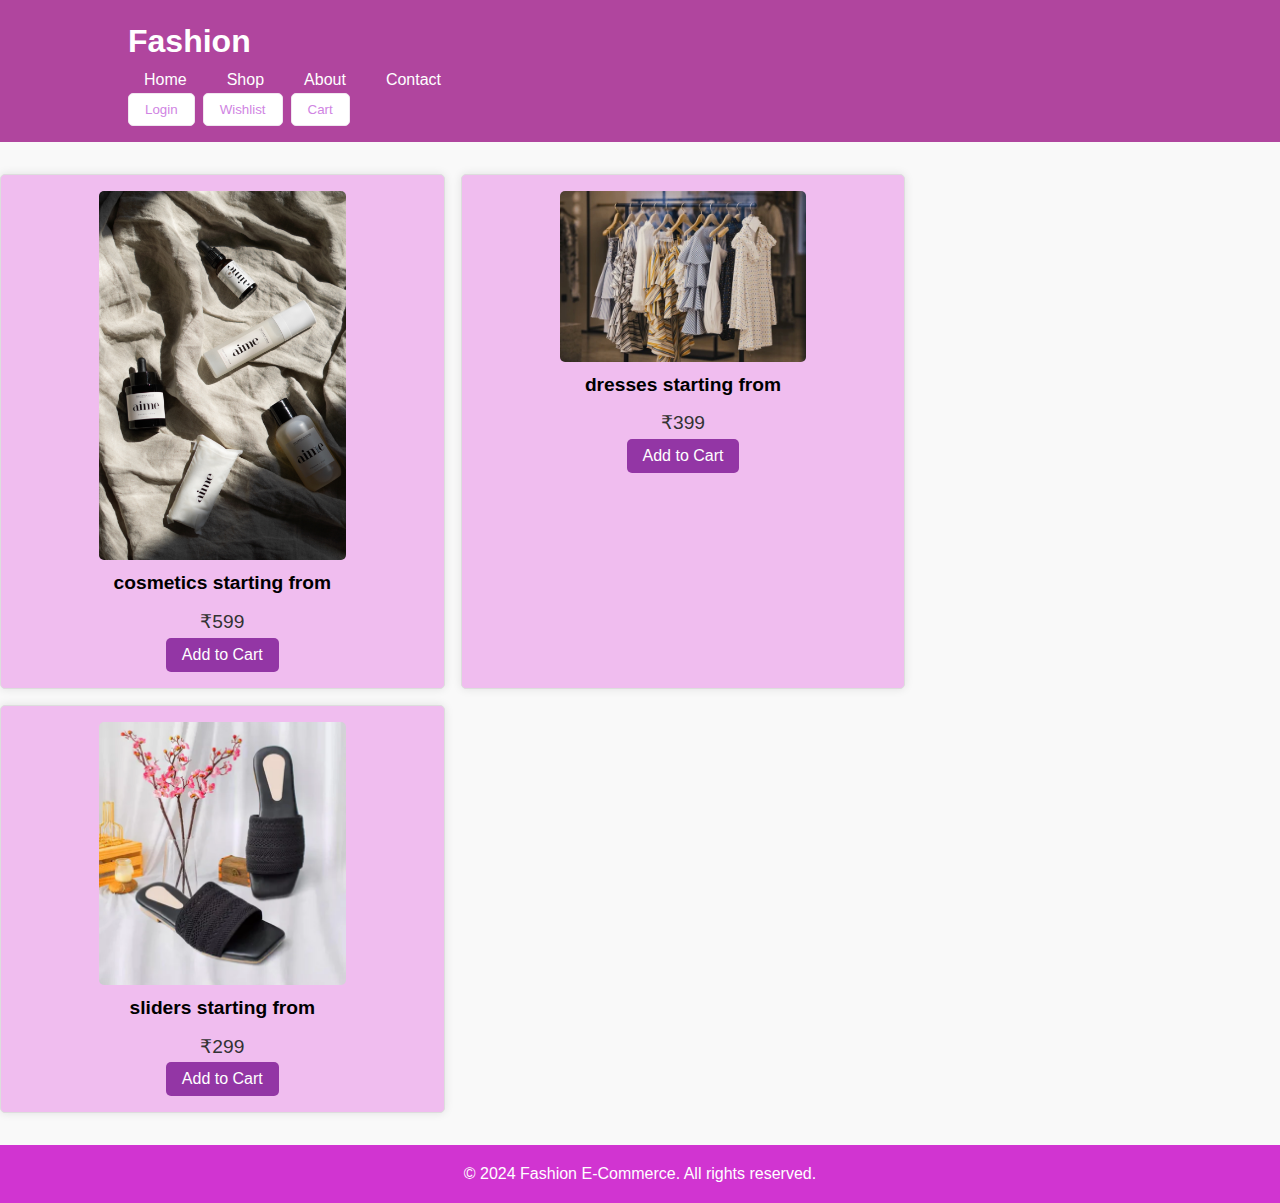
<file: index.html>
<html lang="en">
<head>
    <meta charset="UTF-8">
    <meta name="viewport" content="width=device-width, initial-scale=1.0">
    <title>Fashion E-Commerce</title>
    <link rel="stylesheet" href="styles.css">
</head>
<body>
    <header>
        <div class="container">
            <div class="logo">
                <h1>Fashion</h1>
            </div>
            <nav>
                <ul>
                    <li><a href="/">Home</a></li>
                    <li><a href="/shop.html">Shop</a></li>
                    <li><a href="#">About</a></li>
                    <li><a href="#">Contact</a></li>
                </ul>
            </nav>

            <div class="actions">
                <a href="">
                    <button class="btn login-btn">Login</button>
                </a>
                <a href="">
                    <button class="btn wishlist-btn">Wishlist</button>
                </a>
                <a href="">
                    <button class="btn cart-btn">Cart</button>
                </a>
            </div>
        </div>
    </header>

    <main>
        <section class="product-grid">
            <div class="product">
                <img src="./images/img2.jpg" alt="Product 1">
                <h2>cosmetics starting from</h2>
                <p>₹599</p>
                <button>Add to Cart</button>
            </div>
            <div class="product">
                <img src="./images/ima.3.webp" alt="Product 2">
                <h2>dresses starting from</h2>
                <p>₹399</p>
                <button>Add to Cart</button>
            </div>
            <div class="product">
                <img src="./images/ima.4.webp" alt="Product 3">
                <h2>sliders starting from</h2>
                <p>₹299</p>
                <button>Add to Cart</button>
            </div>
            <!-- Add more products as needed -->
        </section>
    </main>

    <footer>
        <div class="container">
            <p>&copy; 2024 Fashion E-Commerce. All rights reserved.</p>
        </div>
    </footer>
</body>
</html>
</file>
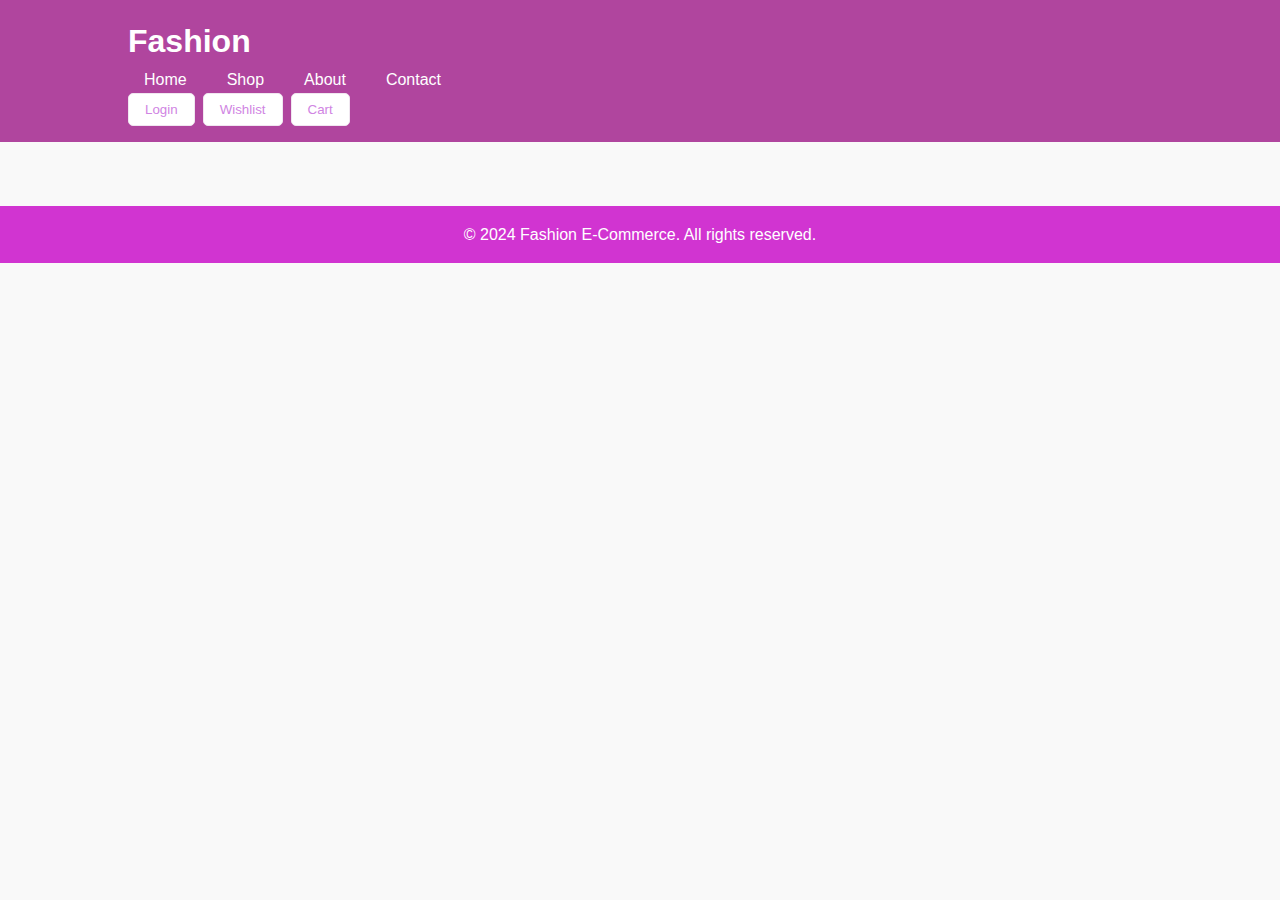
<file: shop.html>
<html lang="en">
<head>
    <meta charset="UTF-8">
    <meta name="viewport" content="width=device-width, initial-scale=1.0">
    <title>Fashion E-Commerce</title>
    <link rel="stylesheet" href="styles.css">
</head>
<body>
    <header>
        <div class="container">
            <div class="logo">
                <h1>Fashion</h1>
            </div>
            <nav>
                <ul>
                    <li><a href="/">Home</a></li>
                    <li><a href="/shop.html">Shop</a></li>
                    <li><a href="#">About</a></li>
                    <li><a href="#">Contact</a></li>
                </ul>
            </nav>

            <div class="actions">
                <a href="">
                    <button class="btn login-btn">Login</button>
                </a>
                <a href="">
                    <button class="btn wishlist-btn">Wishlist</button>
                </a>
                <a href="">
                    <button class="btn cart-btn">Cart</button>
                </a>
            </div>
        </div>
    </header>

    <main>
    </main>

    <footer>
        <div class="container">
            <p>&copy; 2024 Fashion E-Commerce. All rights reserved.</p>
        </div>
    </footer>
</body>
</html>
</file>
<file: styles.css>
body, h1, h2, p, ul {
    margin: 0;
    padding: 0;
    box-sizing: border-box;
}

body {
    font-family: sans-serif;
    line-height: 1.6;
    background-color: #f9f9f9;
}

/* Container styling */
.container {
    width: 80%;
    margin: 0 auto;
}

/* Header styling */
header {
    background: hsl(310, 44%, 48%); /* Coral color */
    color: #fff;
    padding: 1rem 0;
    display: flex;
    justify-content: space-between;
    align-items: center;
}

.logo h1 {
    margin: 0;
    font-size: 2rem;
}

nav ul {
    list-style: none;
    display: flex;
    gap: 0.5rem;
}

nav ul li a {
    color: #fff;
    text-decoration: none;
    font-size: 1rem;
    padding: 0.5rem 1rem;
    transition: background 0.3s;
}

nav ul li a:hover {
    background: #a13dae; 
    border-radius: 5px;
}

.actions {
    display: flex;
    gap: 0.5rem;
}

.btn {
    background: #fff;
    color: #d084e3;
    border: 1px solid #f0e6f0;
    padding: 0.5rem 1rem;
    border-radius: 5px;
    cursor: pointer;
    transition: background 0.3s, color 0.3s;
}

.btn:hover {
    background: #bb74bb; 
    color: #fff;
}

/* Main section styling */
main {
    padding: 2rem 0;
}

.product-grid {
    display: flex;
    flex-wrap: wrap;
    gap: 1rem;
}

.product {
    background: #f0bdef;
    border: 1px solid #ddd;
    border-radius: 5px;
    padding: 1rem;
    width: calc(33.333% - 1rem); 
    box-shadow: 0 0 10px rgba(0, 0, 0, 0.1);
    text-align: center;
}

.product img {
    max-width: 60%;
    height: auto;
    border-radius: 5px;
}

.product h2 {
    margin: 0.5rem 0;
    font-size: 1.2rem;
}

.product p {
    font-size: 1.2rem;
    color: #333;
}

.product button {
    background: #9336a5; 
    color: #fff;
    border: none;
    padding: 0.5rem 1rem;
    cursor: pointer;
    border-radius: 5px;
    font-size: 1rem;
    transition: background 0.3s;
}

.product button:hover {
    background: #e18dcc;
}

/* Footer styling */
footer {
    background: #d134d1; /* Coral color */
    color: #fff;
    padding: 1rem 0;
    text-align: center;
}
</file>
